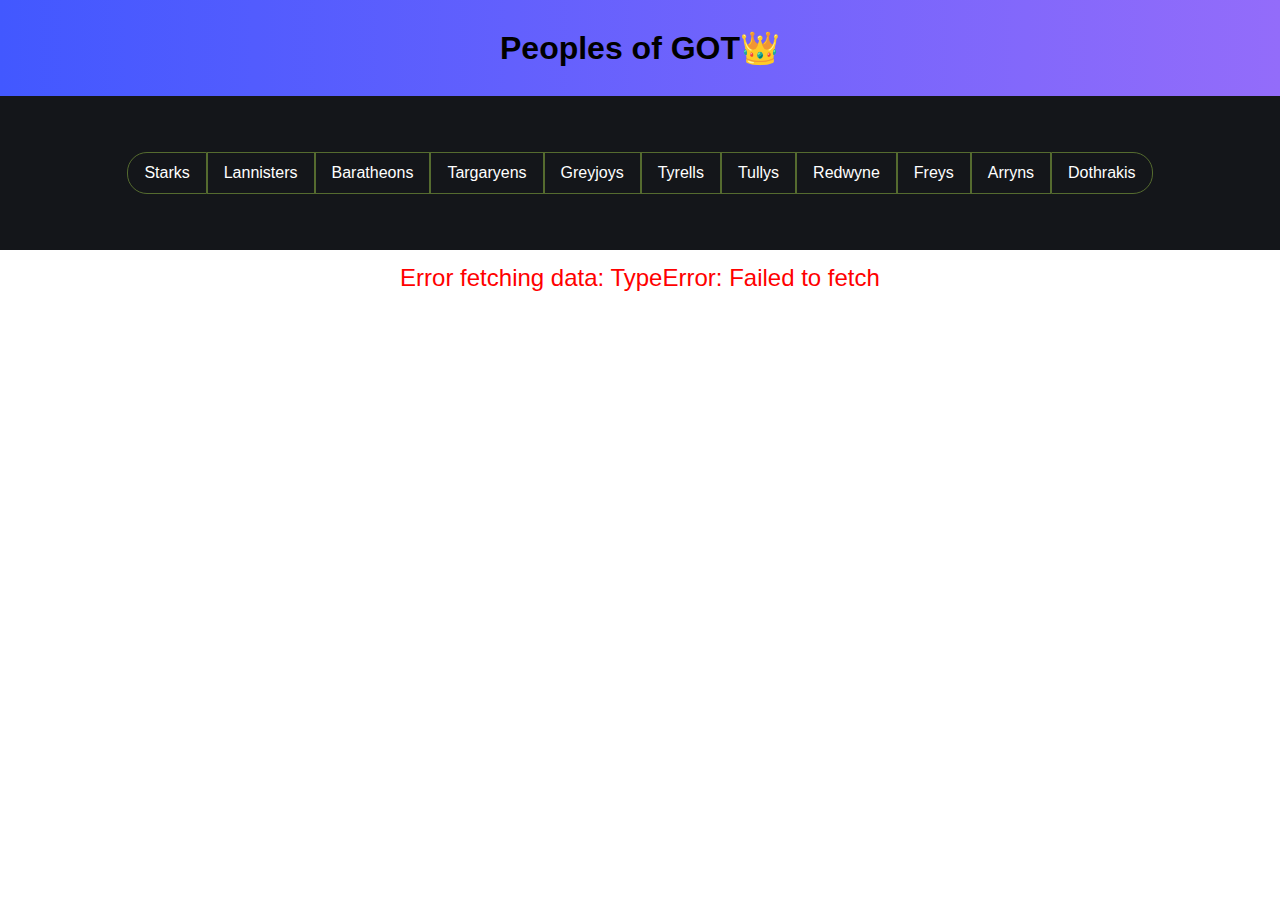
<file: Assignment-Level2&3/Assignment-GOTBooksApp/index.html>
<!DOCTYPE html>
<html lang="en">
  <head>
    <meta charset="UTF-8" />
    <meta name="viewport" content="width=device-width, initial-scale=1.0" />

    <!-- title of the page -->
    <title>Assignment | GOT Books App</title>

    <!-- link stylesheet style.css -->
    <link rel="stylesheet" href="style.css" />
  </head>
  <body>
    <header>
      <h1>Peoples of GOT👑</h1>
    </header>
    <main>
      <div>
        <!-- Filter by house -->
        <ul class="houses">
          <li class="radius-left">Starks</li>
          <li>Lannisters</li>
          <li>Baratheons</li>
          <li>Targaryens</li>
          <li>Greyjoys</li>
          <li>Tyrells</li>
          <li>Tullys</li>
          <li>Redwyne</li>
          <li>Freys</li>
          <li>Arryns</li>
          <li class="radius-right">Dothrakis</li>
        </ul>
      </div>
      <ul id="characters-list" class="box-container">
        <div id="loader" class="loader">Data is Loading.....</div>
      </ul>
    </main>
    <!-- link script.js file in script tag -->
    <script src="script.js"></script>
  </body>
</html>
</file>
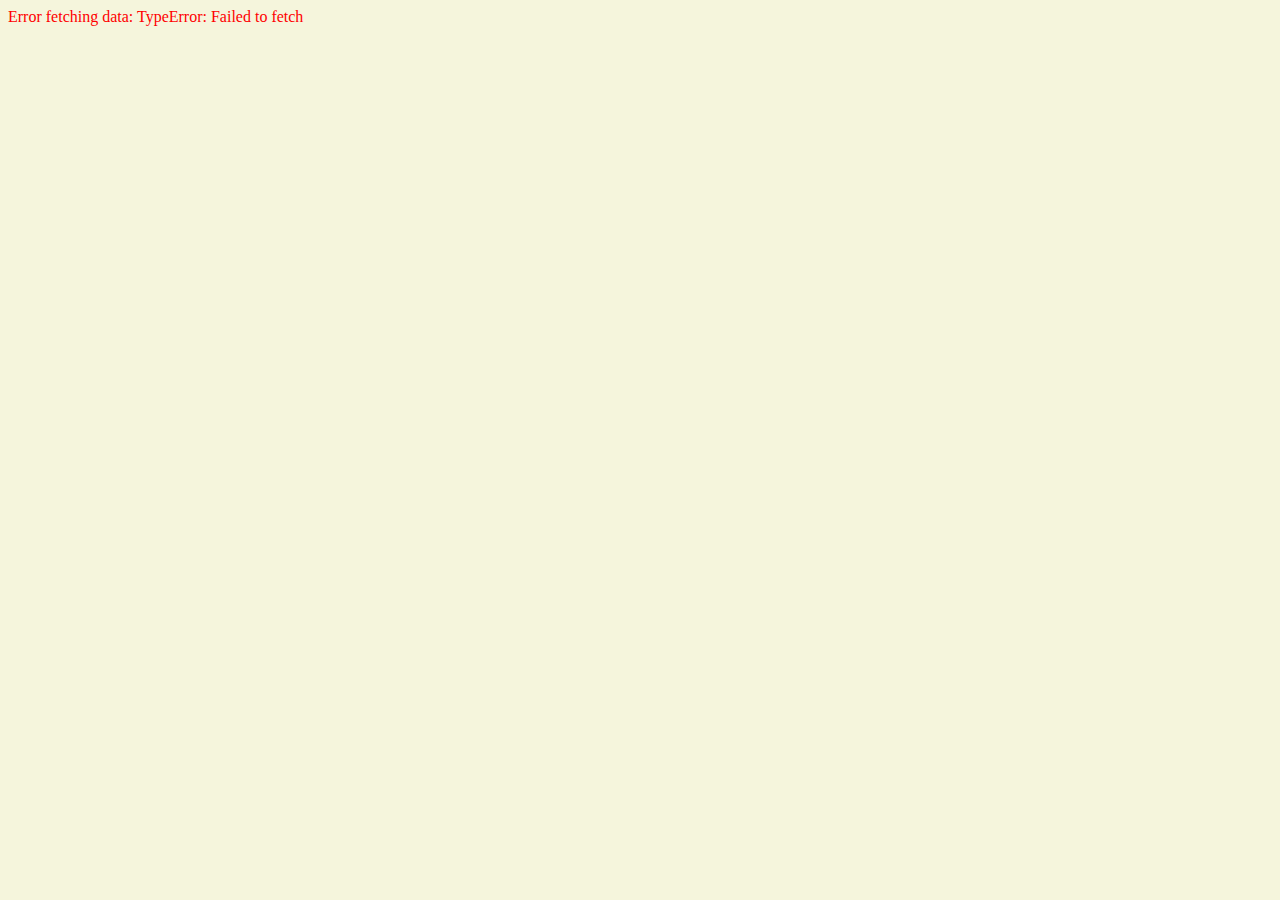
<file: More-About-Promise/Assignment-HandlingError/index.html>
<!DOCTYPE html>
<html lang="en">
  <head>
    <meta charset="UTF-8" />
    <meta name="viewport" content="width=device-width, initial-scale=1.0" />
    <title>Assignment Handling Error | News App</title>
    <link rel="stylesheet" href="style.css" />
  </head>
  <body>
    <!-- parent of news card to append  -->
    <div class="container">
      <div style="text-align: center">
        <select id="category-select">
          <option value="SpaceNews">SpaceNews</option>
          <option value="The Space Devs">The Space Devs</option>
          <option value="SpacePolicyOnline.com">SpacePolicyOnline.com</option>
          <option value="Space Scout">Space Scout</option>
          <option value="European Spaceflight">European Spaceflight</option>
        </select>
      </div>
    </div>
    <script src="index.js"></script>
  </body>
</html>
</file>
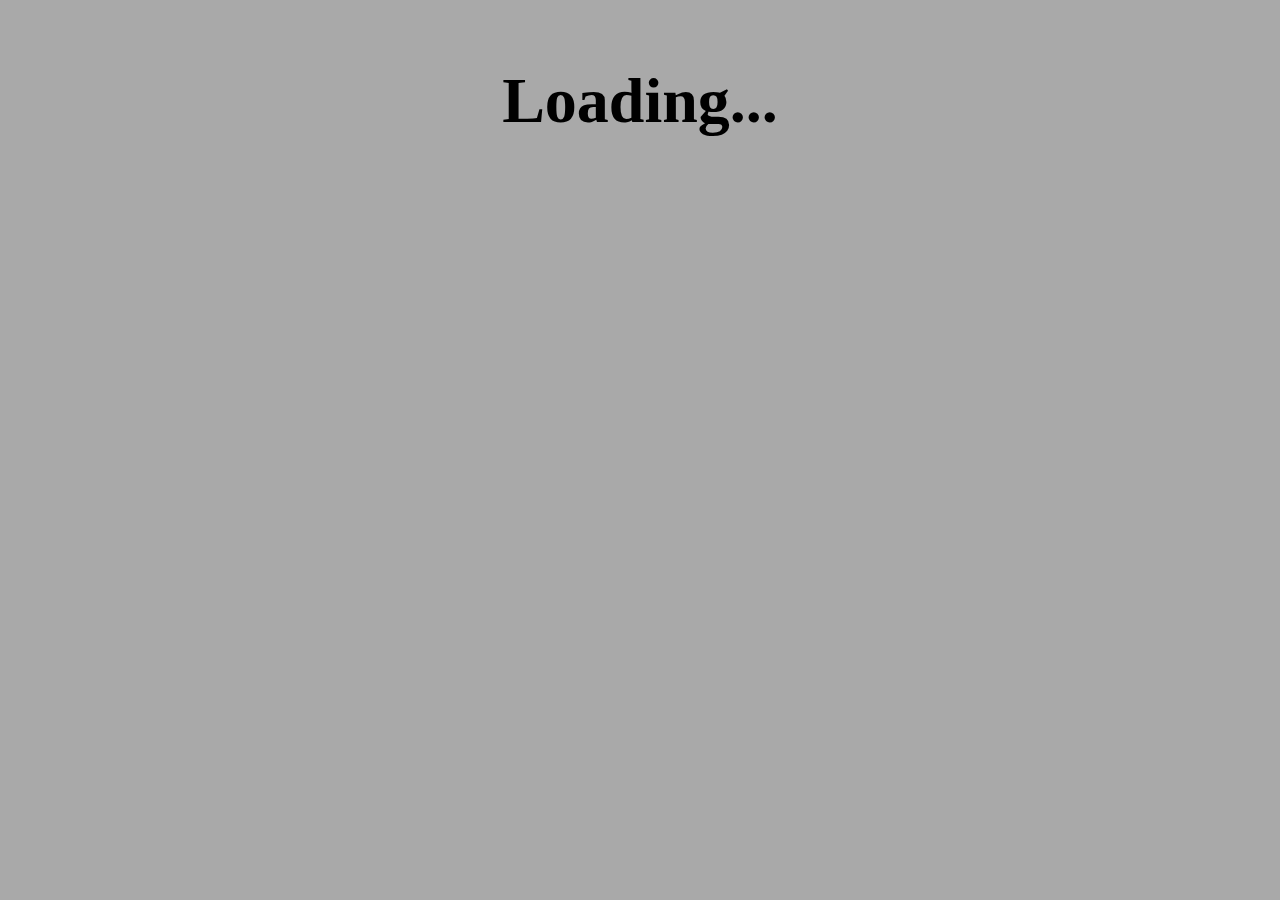
<file: Understanding-Promises/Assignment-createCards/index.html>
<!DOCTYPE html>
<html lang="en">
  <head>
    <meta charset="UTF-8" />
    <meta name="viewport" content="width=device-width, initial-scale=1.0" />
    <title>Assignment Created card</title>

    <!-- linking the stylesheet -->
    <link rel="stylesheet" href="style.css" />
  </head>
  <body>
    <div class="container centre">
      <h1>Created Cards with API</h1>
      <!-- <div class="card-container">
        <h2>Title</h2>
        <p>
          Vero explicabo laboriosam, voluptates nulla recusandae id rem totam
          aut? Ipsa dicta corporis nam ex laudantium eius repellat error
          excepturi porro sunt!
        </p>
      </div> -->
    </div>

    <script src="index.js"></script>
  </body>
</html>
</file>
<file: More-About-Promise/Assignment-HandlingError/style.css>
body {
  font-family: cursive;
  background-color: beige;
}

.container {
  margin: 0 auto;
}

select {
  width: 400px;
  padding: 1rem 0rem;
  text-align: center;
  margin: 1rem auto; /* Adjust margin to auto to center horizontally */
  font-size: 1.25rem;
  font-weight: bold;
}

.news-card {
  margin: 1rem auto;
  padding: 1rem;
  width: 80%;
  display: flex;
  align-items: center;

  background-color: #fff;
}

img {
  width: 350px;
  height: 300px;
  margin-right: 2rem;
  object-fit: cover;
}

h2 {
  background-color: crimson;
  color: wheat;
  width: 50%;
  text-align: center;
  padding: 0.5rem;
  margin-bottom: 2rem;
}

p {
  font-weight: bold;
  margin-bottom: 1rem;
}

button {
  background-color: black;
  color: #fff;
  border: none;
  padding: 0.5rem 1rem;
}
</file>
<file: Understanding-Promises/Assignment-createCards/style.css>
body {
  font-family: cursive;
  background-color: darkgrey;
}
h1,
.centre {
  text-align: center;
}

.container {
  max-width: 1000px;
  padding: 0 1rem;
  margin: 0 auto;
  display: flex;
  flex-wrap: wrap;
}

h3 {
  font-size: 4rem;
  font-weight: bold;
  display: flex;
  justify-content: center;
  align-items: center;
}
.card-container {
  background-color: darkseagreen;
  padding: 1rem;
  border: 2px solid orange;
  margin: 1rem;
  width: 432px;
}

h2 {
  color: darkmagenta;
}

button {
  padding: 0.5rem 1.5rem;
  background-color: crimson;
  color: white;
  font-weight: 900;
  border: none;
  font-size: 1rem;
}
</file>
<file: Assignment-Level2&3/Assignment-GOTBooksApp/style.css>
/* Reset CSS */
html,
body,
div,
span,
applet,
object,
iframe,
h1,
h2,
h3,
h4,
h5,
h6,
p,
blockquote,
pre,
a,
abbr,
acronym,
address,
big,
cite,
code,
del,
dfn,
em,
img,
ins,
kbd,
q,
s,
samp,
small,
strike,
strong,
sub,
sup,
tt,
var,
b,
u,
i,
center,
dl,
dt,
dd,
ol,
ul,
li,
fieldset,
form,
label,
legend,
table,
caption,
tbody,
tfoot,
thead,
tr,
th,
td,
article,
aside,
canvas,
details,
embed,
figure,
figcaption,
footer,
header,
hgroup,
menu,
nav,
output,
ruby,
section,
summary,
time,
mark,
audio,
video {
  margin: 0;
  padding: 0;
  border: 0;
  font-size: 100%;
  font: inherit;
  vertical-align: baseline;
}

/* HTML5 display-role reset for older browsers */
article,
aside,
details,
figcaption,
figure,
footer,
header,
hgroup,
menu,
nav,
section {
  display: block;
}

body {
  line-height: 1;
}

ol,
ul {
  list-style: none;
}

blockquote,
q {
  quotes: none;
}

blockquote:before,
blockquote:after,
q:before,
q:after {
  content: "";
  content: none;
}

table {
  border-collapse: collapse;
  border-spacing: 0;
}

/* custom style */

* {
  box-sizing: border-box;
}

body {
  font-family: -apple-system, BlinkMacSystemFont, "Segoe UI", Roboto, Oxygen,
    Ubuntu, Cantarell, "Open Sans", "Helvetica Neue", sans-serif;
}

h1,
h2 {
  text-align: center;
}

ul,
li,
ol {
  list-style: none;
}

h1 {
  display: flex;
  align-items: center;
  justify-content: center;
  font-size: 2rem;
  font-weight: bolder;
}

header {
  background: linear-gradient(to right, #4258ff, #936cfa);
  padding: 2rem 1rem;
  text-align: center;
}

/* #text {
  text-align: center;
  padding: 0.5rem 1rem;
  outline: none;
} */

.box-container {
  list-style: none;
  display: flex;
  justify-content: space-evenly;
  flex-wrap: wrap;
}

.box-container li {
  align-items: center;
  display: flex;
  justify-content: center;
  flex-direction: column;
  background: linear-gradient(to right, #d8c9ff, #daffd8);
  flex: 0 1 32%;
  margin-bottom: 30px;
  padding: 15px;
  box-shadow: 1px 1px 12px 1px black;
  max-width: 30%;
}

p {
  margin: 1rem;
}

img {
  border-radius: 50%;
  margin-right: 15px;
}

.box {
  height: 250px;
}

h2 {
  font-size: 20px;
  font-weight: bold;
  margin-top: 1rem;
}
button {
  background-color: #000;
  color: #fff;
  border: none;
  padding: 10px;
  border-radius: 5px;
}

main {
  background-color: #14161a;
}
/* houses */
.houses {
  display: flex;
  text-align: center;
  padding: 3.5rem;
  justify-content: center;
}

.houses li {
  padding: 0.75rem 1rem;
  font-size: 1rem;
  color: white;
  border: 1px solid darkolivegreen;
}

.radius-right {
  border-top-right-radius: 20px;
  border-bottom-right-radius: 20px;
}

.radius-left {
  border-top-left-radius: 20px;
  border-bottom-left-radius: 20px;
}

.active {
  background-color: #4258ff;
  border: none;
}

.houses span:hover {
  background-color: white;
  color: #000;
  border: 1px solid #000;
}

/* loader */
.loader {
  font-weight: bold;
  font-size: 3rem;
  color: #fff;
  padding: 1rem;
}
</file>
